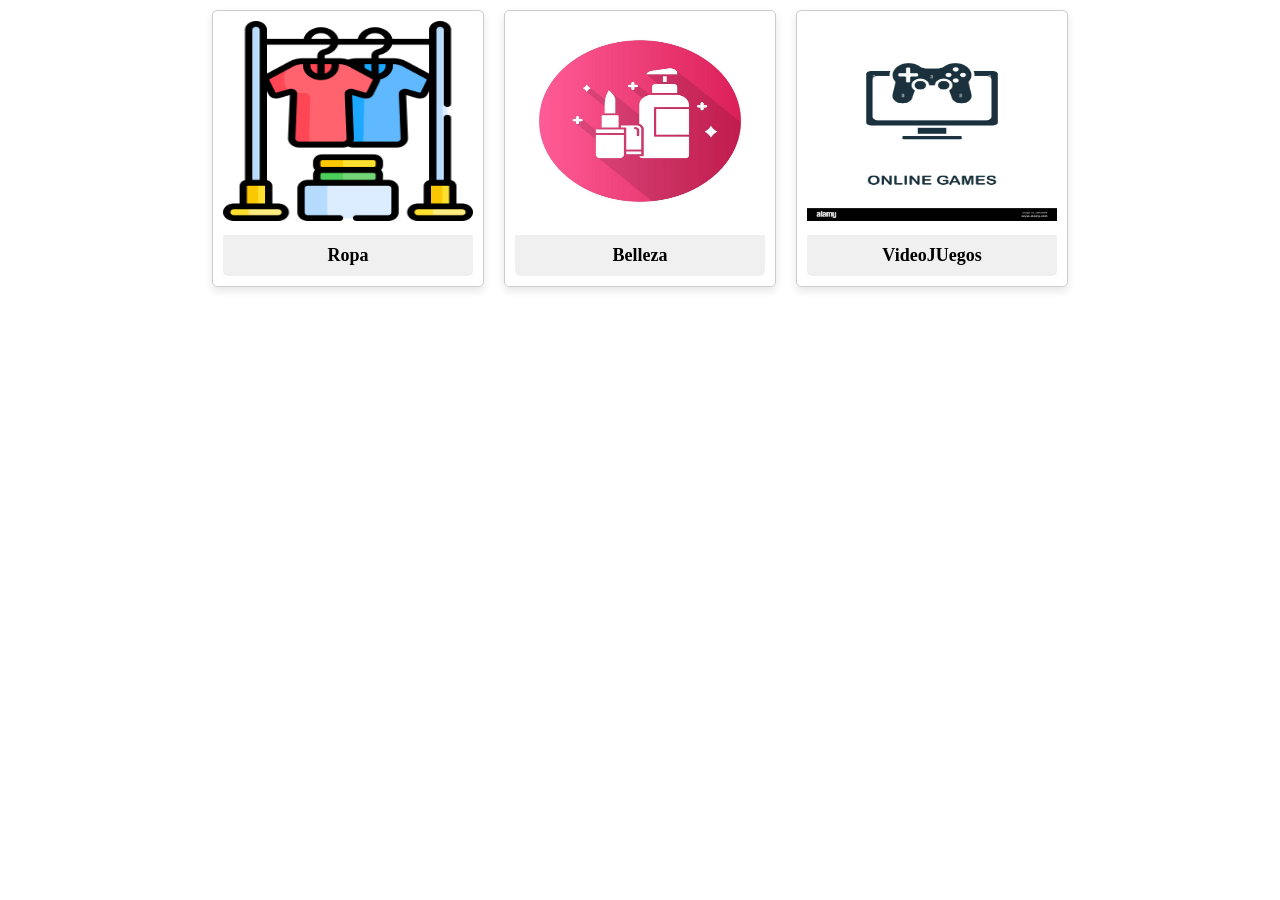
<file: html/categoria.html>
<!DOCTYPE html>
<html lang="en">
<head>
    <meta charset="UTF-8">
    <meta name="viewport" content="width=device-width, initial-scale=1.0">
    <link rel="stylesheet" href="../css/categoria.css">
    <title>Categorias</title>
</head>
<body>
    <div class="wraper">
        <div class="card">
            <img src="../img/ropa2.jpg" alt="" class="card-img">
            <h2 class="card-titulo">Ropa</h2>
        </div>
        <div class="card">
            <img src="../img/belleza.jpg" alt="" class="card-img">
            <h2 class="card-titulo">Belleza</h2>
        </div>
        <div class="card">
            <img src="../img/videoJuego.jpg" alt="" class="card-img">
            <h2 class="card-titulo">VideoJUegos</h2>
        </div>
    </div>
    
</body>
</html>
</file>
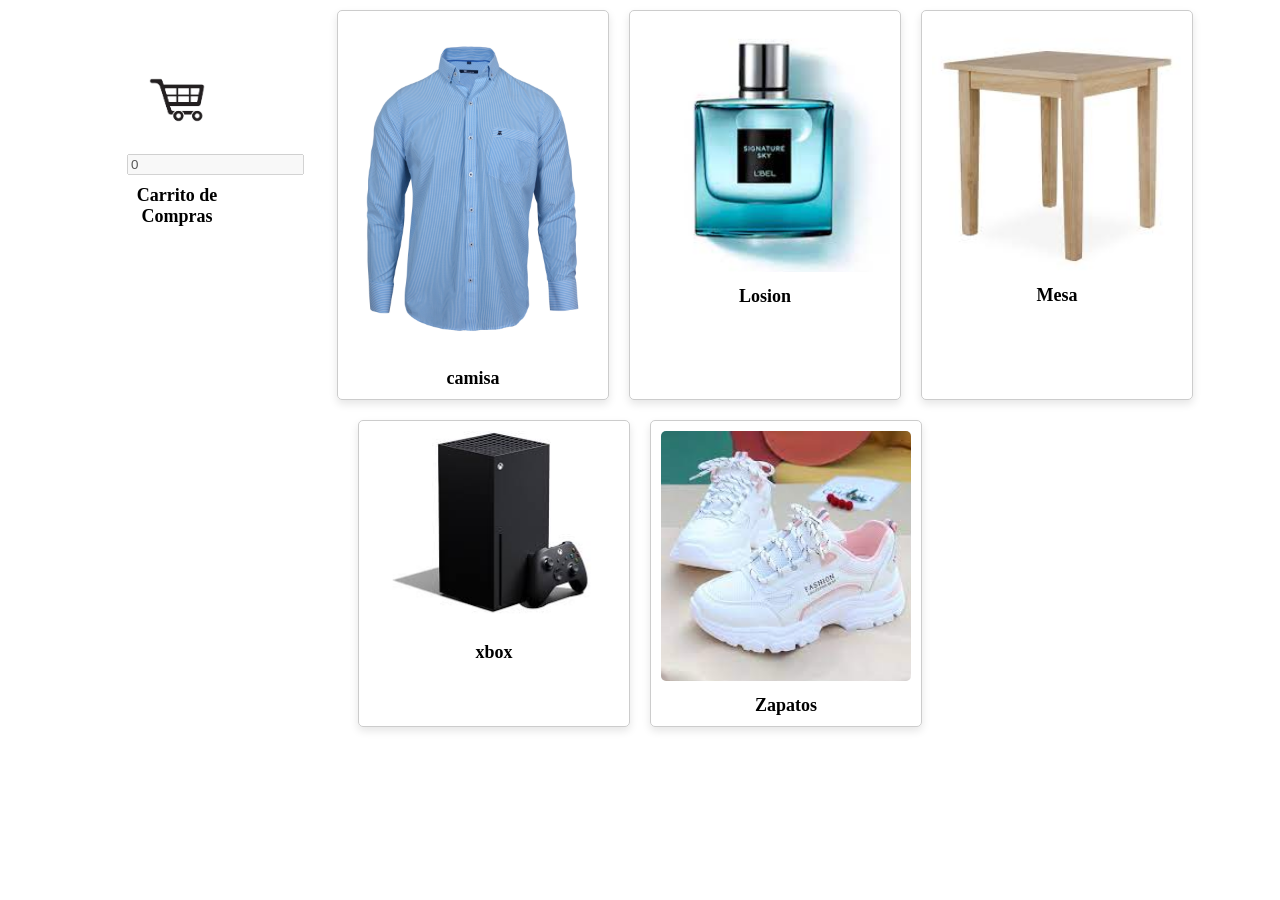
<file: html/producto.html>
<!DOCTYPE html>
<html lang="en">
<head>
    <meta charset="UTF-8">
    <meta name="viewport" content="width=device-width, initial-scale=1.0">
    <link rel="stylesheet" href="../css/style.css">
    <title>Productos</title>
</head>
<body>
    <div class="wrapper">
        <div class="cardCarrito">
            <img src="../img/carrito.jpg" alt="" class="card-img">
            <input type="text" id="contar" value="0" disabled>
            <h2 class="card-titulo">Carrito de Compras</h2>
        </div>
        <div class="card">
            <img src="../img/camisa.jpg" alt="" class="card-img">
            <h2 class="card-titulo">camisa</h2>
        </div>
        <div class="card">
            <img src="../img/losion.jpg" alt="" class="card-img">
            <h2 class="card-titulo">Losion</h2>
        </div>
        <div class="card">
            <img src="../img/mesas.jp.jpg" alt="" class="card-img">
            <h2 class="card-titulo">Mesa</h2>
        </div>
        <div class="card">
            <img src="../img/xbox.jpg" alt="" class="card-img">
            <h2 class="card-titulo">xbox</h2>
        </div>
        <div class="card">
            <img src="../img/zapatos.jpg" alt="" class="card-img">
            <h2 class="card-titulo">Zapatos</h2>
        </div>
       
    </div>
    <script src="../js/carrito.js"></script>
</body>
</html>
</file>
<file: css/categoria.css>
/* Reset default margin and padding */
body, h1, h2, p {
    margin: 0;
    padding: 0;
}

/* Center the content horizontally */
.wraper {
    display: flex;
    justify-content: center;
}

/* Style the card container */
.card {
    width: 250px;
    margin: 10px;
    border: 1px solid #ccc;
    border-radius: 5px;
    padding: 10px;
    box-shadow: 0 4px 8px rgba(0, 0, 0, 0.1);
}

/* Style the card image */
.card-img {
    width: 100%;
    height: 200px; /* Adjust the height as needed */
    border-radius: 5px 5px 0 0;
}

/* Style the card title */
.card-titulo {
    font-size: 18px;
    margin-top: 10px;
    text-align: center;
    padding: 10px;
    background-color: #f0f0f0;
    border-radius: 0 0 5px 5px;
}
</file>
<file: css/style.css>
body, h1, h2, p {
    margin: 0;
    padding: 0;
}

/* Center the content horizontally */
.wrapper {
    display: flex;
    flex-wrap: wrap;
    justify-content: center;
}

/* Style the card container */
.card {
    width: 250px;
    margin: 10px;
    border: 1px solid #ccc;
    border-radius: 5px;
    padding: 10px;
    box-shadow: 0 4px 8px rgba(0, 0, 0, 0.1);
}

/* Style the card image */
.card-img {
    width: 100%;
    border-radius: 5px;
}

/* Style the card title */
.card-titulo {
    font-size: 18px;
    margin-top: 10px;
    text-align: center;
}
.cardCarrito{
    width: 100px;
    height: 200px;
padding-right: 50px;
    margin: 50px;
}
</file>
